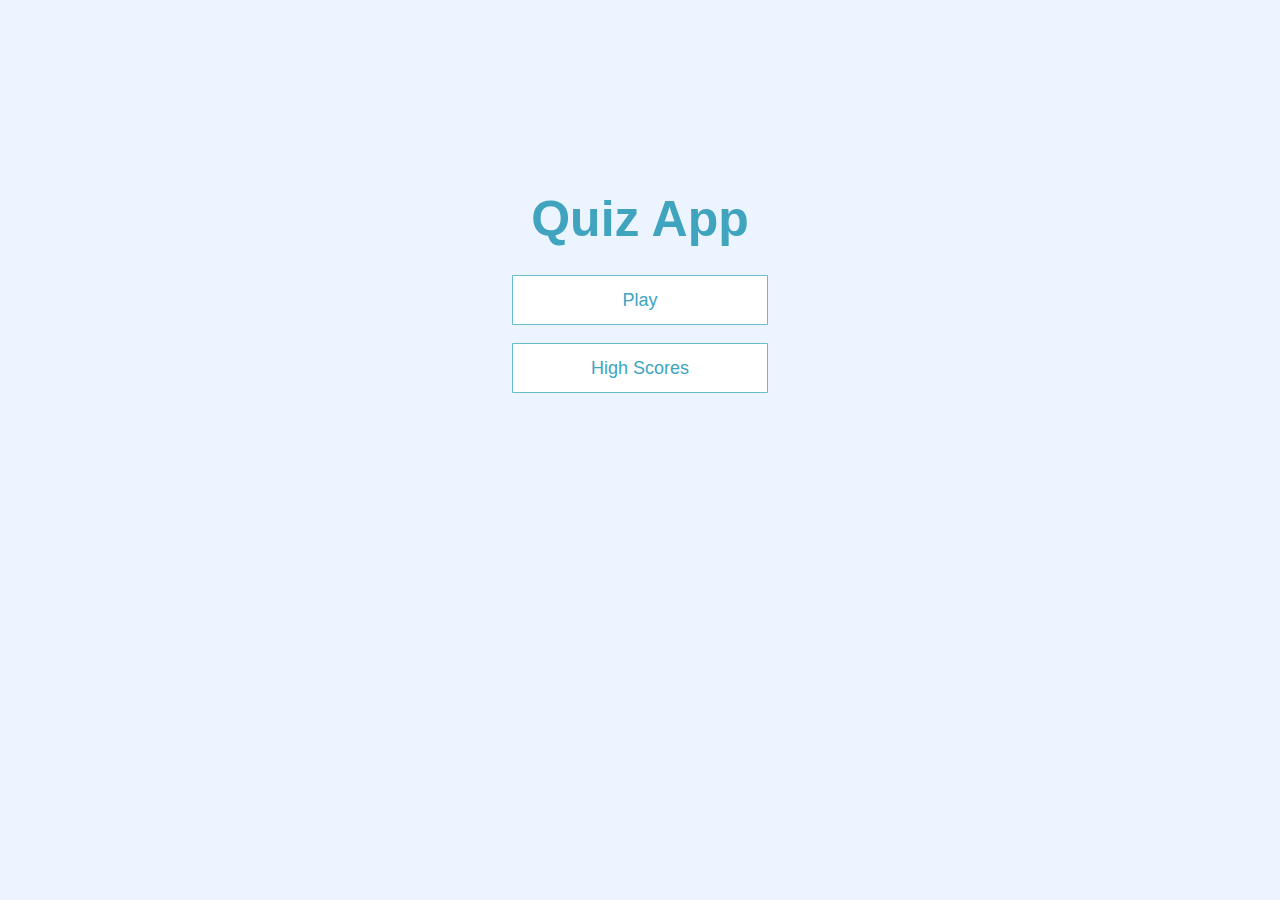
<file: index.html>
<!DOCTYPE html>
<html lang="en">
<head>
    <meta charset="UTF-8">
    <meta name="viewport" content="width=device-width, initial-scale=1.0">
    <meta http-equiv="X-UA-Compatible" content="ie=edge">
    <title>Quiz App</title>
    <link rel="stylesheet" href="./css/indexstyle.css">
</head>
<body>
    <div class="container">
        <h1 id="title">Quiz App</h1>
        <a class="btn" href="game.html">Play</a>
        <a class="btn" href="highscores.html">High Scores</a>
    </div>
</body>
</html>
</file>
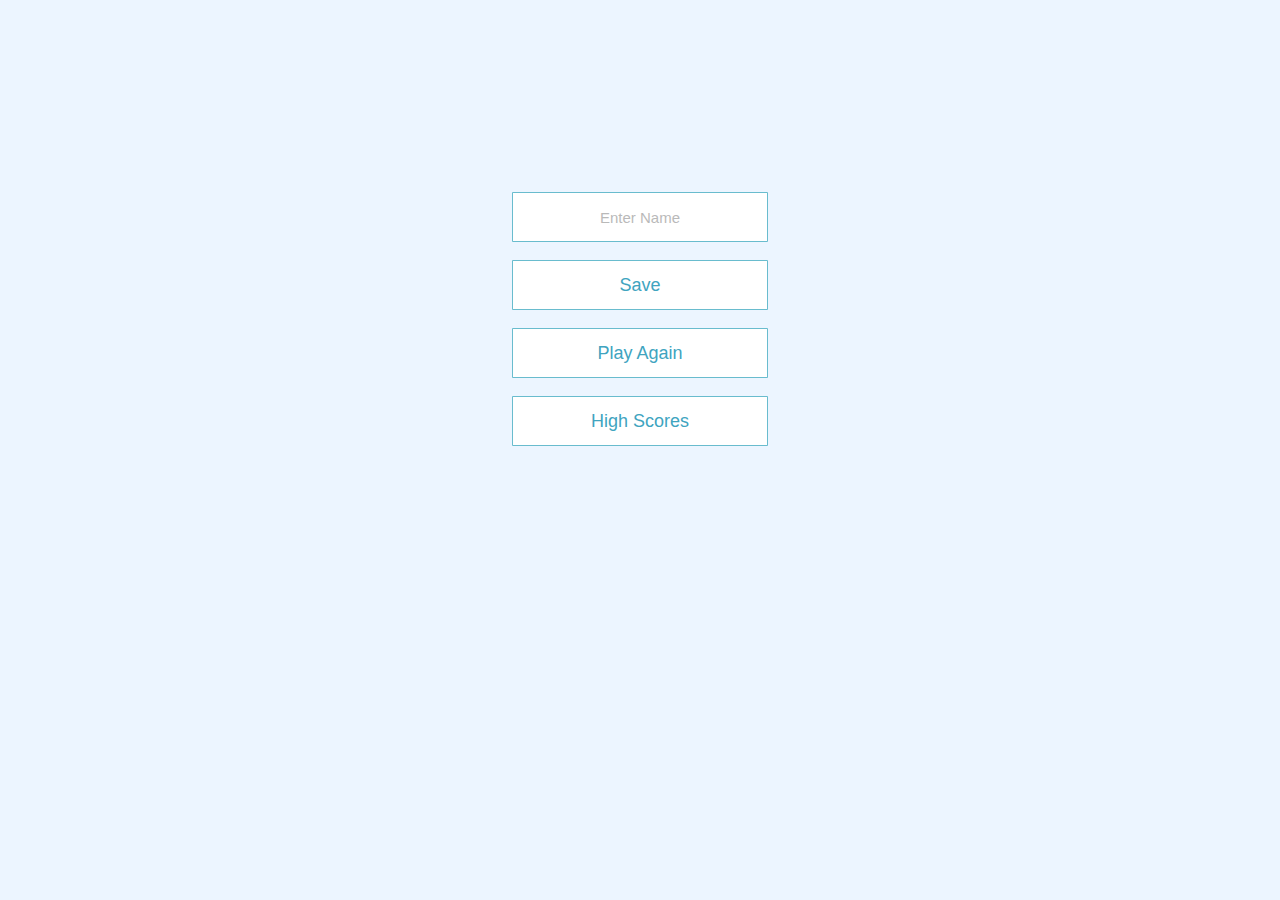
<file: end.html>
<!DOCTYPE html>
<html lang="en">
<head>
    <meta charset="UTF-8">
    <meta name="viewport" content="width=device-width, initial-scale=1.0">
    <meta http-equiv="X-UA-Compatible" content="ie=edge">
    <link rel="stylesheet" href="./css/indexstyle.css">
    <script src="./js/end.js" defer></script>
    <title>Quiz App</title>
</head>
<body>
    <div class="container">
        <input type="text" id="inputBox" id="name" placeholder="Enter Name" >
        <a class="btn" id="save" href="highscores.html">Save</a>
        <a class="btn" href="game.html">Play Again</a>
        <a class="btn" href="highscores.html">High Scores</a>
    </div>
</body>
</html>
</file>
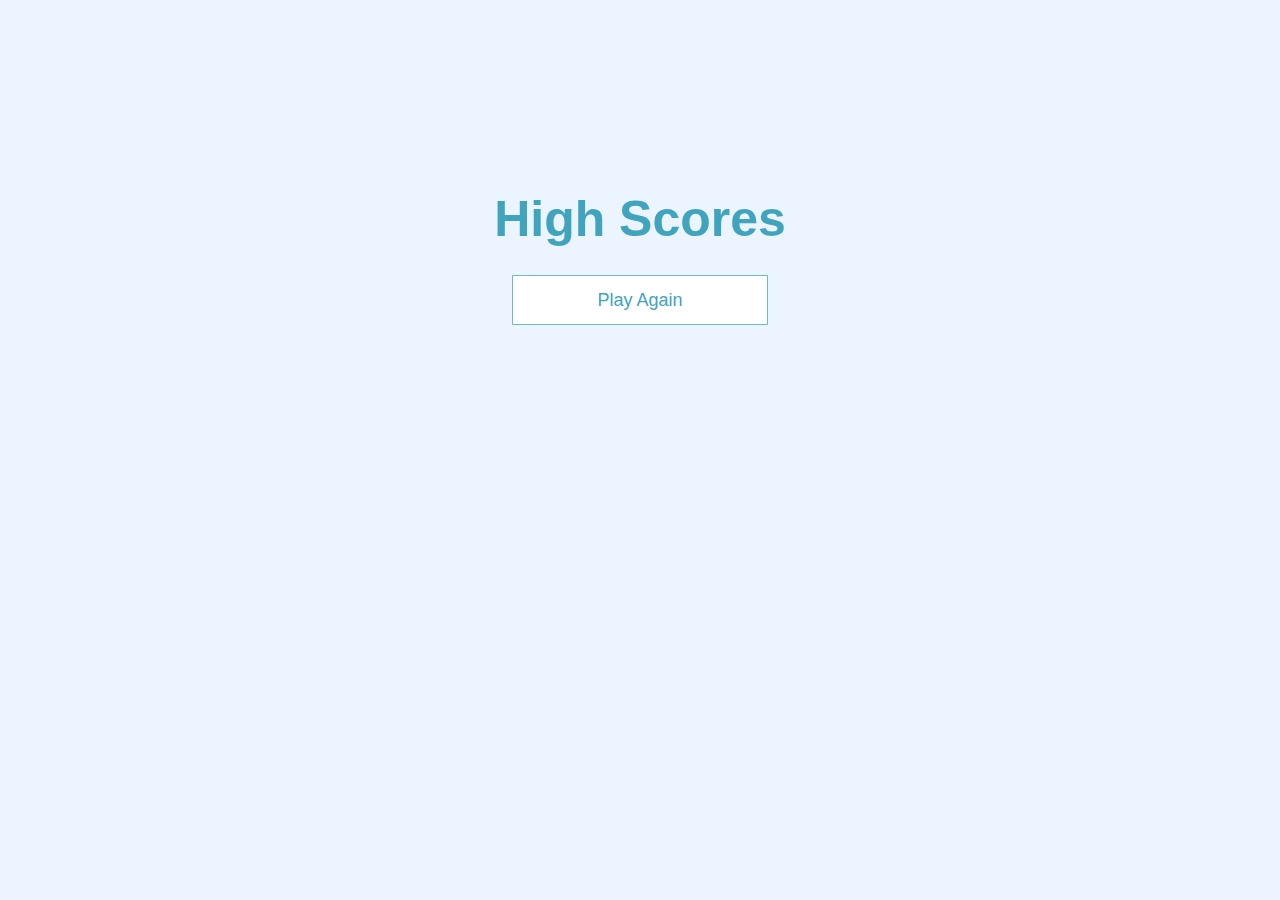
<file: highscores.html>
<!DOCTYPE html>
<html lang="en">
<head>
    <meta charset="UTF-8">
    <meta name="viewport" content="width=device-width, initial-scale=1.0">
    <meta http-equiv="X-UA-Compatible" content="ie=edge">
    <title>Quiz App</title>
    <link rel="stylesheet" href="./css/indexstyle.css">
    <script src="./js/highscore.js" defer></script>
</head>
<body>
    <div class="container">
        <h1 id="title">High Scores</h1>
        <ol id="scoreList"></ol>
        <p class="btn" id="redirectStart"> Play Again</p>
    </div>
</body>
</html>
</file>
<file: css/indexstyle.css>
:root{
    --highlight-color: hsla(193deg,50%,50%,100%);
    --highlight-shadow-color: hsla(192deg,50%,70%,75%);
    --highlight-border-color: hsla(191deg,55%,48%,75%);
    --correct-answer-color: #28a745;
    --incorrect-answer-color: #dc2545;
    --default-text-color:#333;
    --default-bg-color: #ecf5ff;
    --bg-white: #ffffff;
    background-color: var(--default-bg-color);
}

*{
    box-sizing: border-box;
    margin: 0;
    padding: 0;
    color: var(--default-text-color);
    font-family: Arial, Helvetica, sans-serif;
    line-height: 1.1;
    letter-spacing: 1.1;
}

.container{
    display: flex;
    flex-direction: column;
    align-items: center;
    margin-top: 10%;
}

#title{
    font-size: 50px;
    color: var(--highlight-color);
    margin-bottom: 10px;
}

.btn{
    color: var(--highlight-color);
    background-color: var(--bg-white);
    text-decoration: none;
    text-align: center;
    width: 15%;
    margin-top: 18px;
    border: 1.5px solid var(--highlight-border-color);
    font-size: 18px;
    border-radius: 1px;
    height: 50px;
    padding-top: 15px;
}

.btn:hover{
    box-shadow: 0 0.4px 0 1.4px var(--highlight-shadow-color);
    transform: translateY(1.5%);
    transition: transform 150ms;
}

.btn[disabled]:hover{
    cursor: not-allowed;
    box-shadow: none;
    transform: none;
}

#inputBox{
    box-sizing: none;
    color:var(--highlight-color);
    background-color: var(--bg-white);
    text-decoration: none;
    text-align: center;
    width: 30%;
    border: 1.5px solid var(--highlight-border-color);
    font-size: 18px;
    border-radius: 1px;
    height: 50px;
    padding: 15px;
}

.highscore{
    font-weight: bold;
    min-width: 20%;
    float:left;
    text-align: left;
    font-family: 'Courier New', Courier, monospace;
    color: var(--highlight-color);
}

#scoreList{
    width: 80%;
    margin-left: 62%;
    list-style: none;
}

#scoreList li{
    font-family: 'Courier New', Courier, monospace;
    color: var(--highlight-color);
    font-size: 1.3rem;
    margin: 2% 0 1% 0;
    font-weight: bold;
    text-transform: uppercase;
}

::placeholder{
    font-size: 15px;
    text-align: center;
    opacity: 0.5;
}

@media(min-width: 1537px){
    .container{
        margin-top: 15%;
    }
    .btn{
        width: 18%;
    }
    #inputBox{
        width: 18%;
    }
}

@media(max-width: 1536px){
    .container{
        margin-top: 15%;
    }
    .btn {
        width: 20%;
    }
    #inputBox{
        width: 20%;
    }
}

@media(max-width: 1024px){
    .btn {
        width: 30%;
    }
    #inputBox{
        width: 30%;
    }
}

@media(max-width: 768px){
    .btn {
        width: 40%;
    }
    #inputBox{
        width: 40%;
    }
    #scoreList{
        width: 100%;
    }
    #scoreList li{
        font-size: 1rem;
        margin: 2% 0 1% 0;
    }
}
</file>
